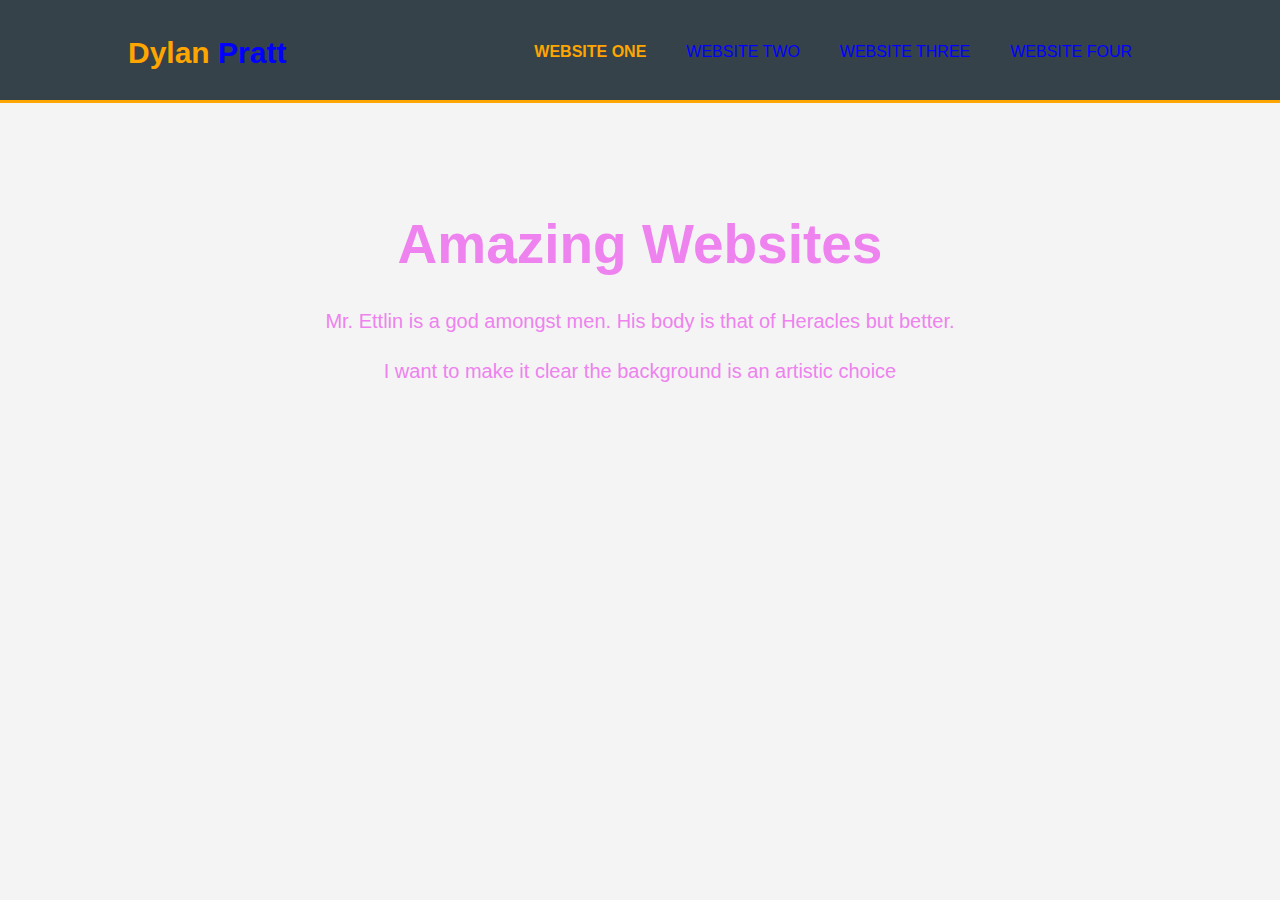
<file: FinalProject/Home.html>
<!DOCTYPE html>
<html>
  <head>
    <meta charset="utf-8">
    <meta name="viewport" content="width=device-width">
    <meta name="description" content="E">
	  <meta name="keywords" content="E">
  	<meta name="author" content="Jesus Christ">
    <title>Dylan's Cool Website</title>
    <link rel="stylesheet" href="style.css">
  </head>
  <body>
    <header>
      <div class="container">
        <div id="branding">
          <h1><span class="highlight">Dylan</span> Pratt</h1>
        </div>
        <nav>
          <ul>
            <li class="current"><a href="index.html">Website One</a></li>
            <li><a href="web1.html">Website Two</a></li>
            <li><a href="web2.html">Website Three</a></li>
            <li><a href="web3.html">Website Four</a></li>
          </ul>
        </nav>
      </div>
    </header>

    <section id="showcase">
      <div class="container">
        <h1>Amazing Websites</h1>
        <p>Mr. Ettlin is a god amongst men. His body is that of Heracles but better.</p>
        <p>I want to make it clear the background is an artistic choice</p>
      </div>
    </section>

  </body>
</html>
</file>
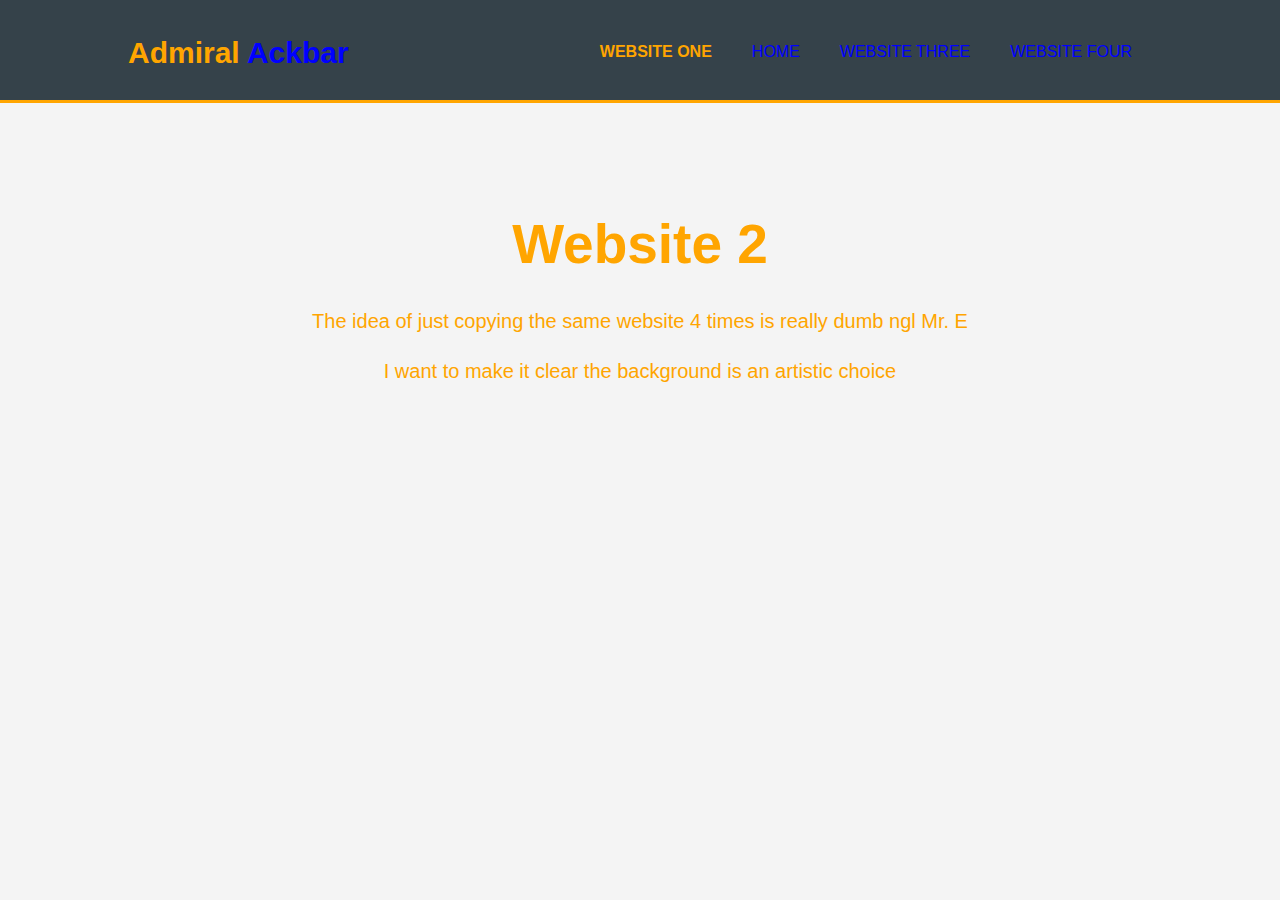
<file: FinalProject/Web1.html>
<!DOCTYPE html>
<html>
  <head>
    <meta charset="utf-8">
    <meta name="viewport" content="width=device-width">
    <meta name="description" content="E">
	  <meta name="keywords" content="E">
  	<meta name="author" content="Jesus Christ">
    <title>We need 3 of these for some reason, kinda dumb</title>
    <link rel="stylesheet" href="style1.css">
  </head>
  <body>
    <header>
      <div class="container">
        <div id="branding">
          <h1><span class="highlight">Admiral</span> Ackbar</h1>
        </div>
        <nav>
          <ul>
            <li class="current"><a href="index.html">Website One</a></li>
            <li><a href="home.html">Home</a></li>
            <li><a href="web2.html">Website Three</a></li>
            <li><a href="web3.html">Website Four</a></li>
          </ul>
        </nav>
      </div>
    </header>

    <section id="showcase">
      <div class="container">
        <h1>Website 2</h1>
        <p>The idea of just copying the same website 4 times is really dumb ngl Mr. E</p>
        <p>I want to make it clear the background is an artistic choice</p>
      </div>
    </section>

  </body>
</html>
</file>
<file: FinalProject/style.css>
body{
  font: 15px/1.5 Arial, Helvetica,sans-serif;
  padding:0;
  margin:0;
  background-color:#f4f4f4;
}

/* Global */
.container{
  width:80%;
  margin:auto;
  overflow:hidden;
}

ul{
  margin:0;
  padding:0;
}

.button_1{
  height:38px;
  background:#e8491d;
  border:0;
  padding-left: 20px;
  padding-right:20px;
  color: blue;
}

.dark{
  padding:15px;
  background:#35424a;
  color: blue;
  margin-top:10px;
  margin-bottom:10px;
}

/* Header **/
header{
  background:#35424a;
  color: blue;
  padding-top:30px;
  min-height:70px;
  border-bottom: orange 3px solid;
}

header a{
  color: blue;
  text-decoration:none;
  text-transform: uppercase;
  font-size:16px;
}

header li{
  float:left;
  display:inline;
  padding: 0 20px 0 20px;
}

header #branding{
  float:left;
}

header #branding h1{
  margin:0;
}

header nav{
  float:right;
  margin-top:10px;
}

header .highlight, header .current a{
  color: orange;
  font-weight:bold;
}

header a:hover{
  color:#cccccc;
  font-weight:bold;
}

/* Showcase */
#showcase{
  min-height:400px;
  background:url('https://pbs.twimg.com/profile_images/484849598427459584/hNBuNdBN_400x400.png');
  text-align:center;
  color: violet;
}

#showcase h1{
  margin-top:100px;
  font-size:55px;
  margin-bottom:10px;
  background:url('https://pbs.twimg.com/profile_images/484849598427459584/hNBuNdBN_400x400.png');
}

#showcase p{
  font-size:20px;
  background:url('https://pbs.twimg.com/profile_images/484849598427459584/hNBuNdBN_400x400.png');
}

}
</file>
<file: FinalProject/style1.css>
body{
  font: 15px/1.5 Arial, Helvetica,sans-serif;
  padding:0;
  margin:0;
  background-color:#f4f4f4;
}

/* Global */
.container{
  width:80%;
  margin:auto;
  overflow:hidden;
}

ul{
  margin:0;
  padding:0;
}

.button_1{
  height:38px;
  background:#e8491d;
  border:0;
  padding-left: 20px;
  padding-right:20px;
  color: blue;
}

.dark{
  padding:15px;
  background:#35424a;
  color: blue;
  margin-top:10px;
  margin-bottom:10px;
}

/* Header **/
header{
  background:#35424a;
  color: blue;
  padding-top:30px;
  min-height:70px;
  border-bottom: orange 3px solid;
}

header a{
  color: blue;
  text-decoration:none;
  text-transform: uppercase;
  font-size:16px;
}

header li{
  float:left;
  display:inline;
  padding: 0 20px 0 20px;
}

header #branding{
  float:left;
}

header #branding h1{
  margin:0;
}

header nav{
  float:right;
  margin-top:10px;
}

header .highlight, header .current a{
  color: orange;
  font-weight:bold;
}

header a:hover{
  color:#cccccc;
  font-weight:bold;
}

/* Showcase */
#showcase{
  min-height:400px;
  background:url('https://www.stratnews.com/images/members/tom-malloy.jpg');
  text-align:center;
  color: orange;
}

#showcase h1{
  margin-top:100px;
  font-size:55px;
  margin-bottom:10px;
  background:url('https://www.stratnews.com/images/members/tom-malloy.jpg');
}

#showcase p{
  font-size:20px;
  background:url('https://www.stratnews.com/images/members/tom-malloy.jpg');
}

}
</file>
